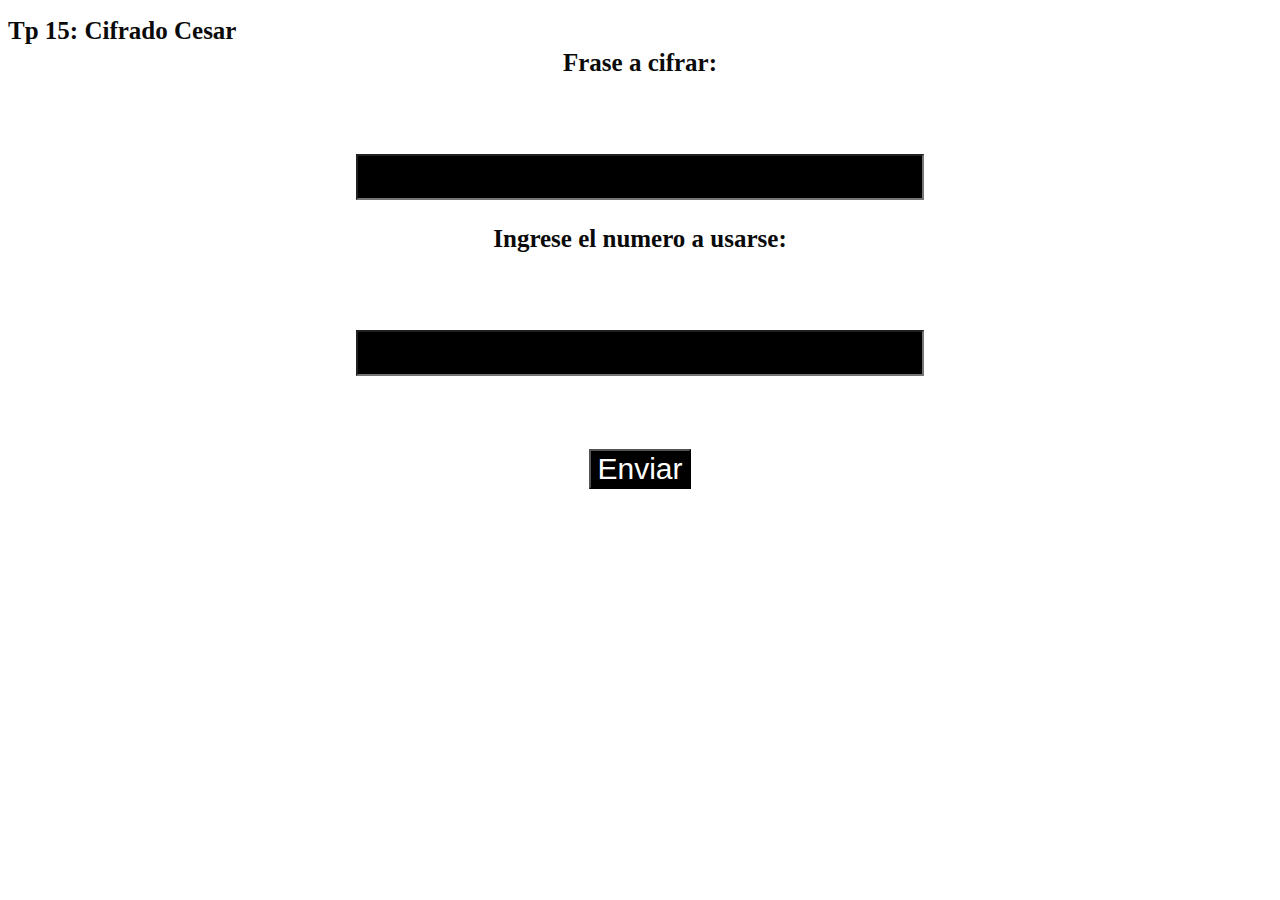
<file: Trabajos-Node.js-main/2T TP Nº 15 Node.js - 03 Cifrado César/public/index.html>
<!DOCTYPE html>
<html>

<head>
    <title>Cifrado Cesar</title>
    <link rel="stylesheet" href="style.css" />
</head>

<body>
    <h1>Tp 15: Cifrado Cesar</h1>
    <form autocomplete="off" action="recuperardatos" method="post">

        <div>
            <h3>Frase a cifrar: </h3>
            <input required type="text" name="string" size="30" />
            <br />
            <h3>Ingrese el numero a usarse: </h3>
            <input required type="text" name="num" size="30" />
            <br />
        </div>

        <div>
            <input type="submit" value="Enviar" />
        </div>
    </form>
</body>

</html>
</file>
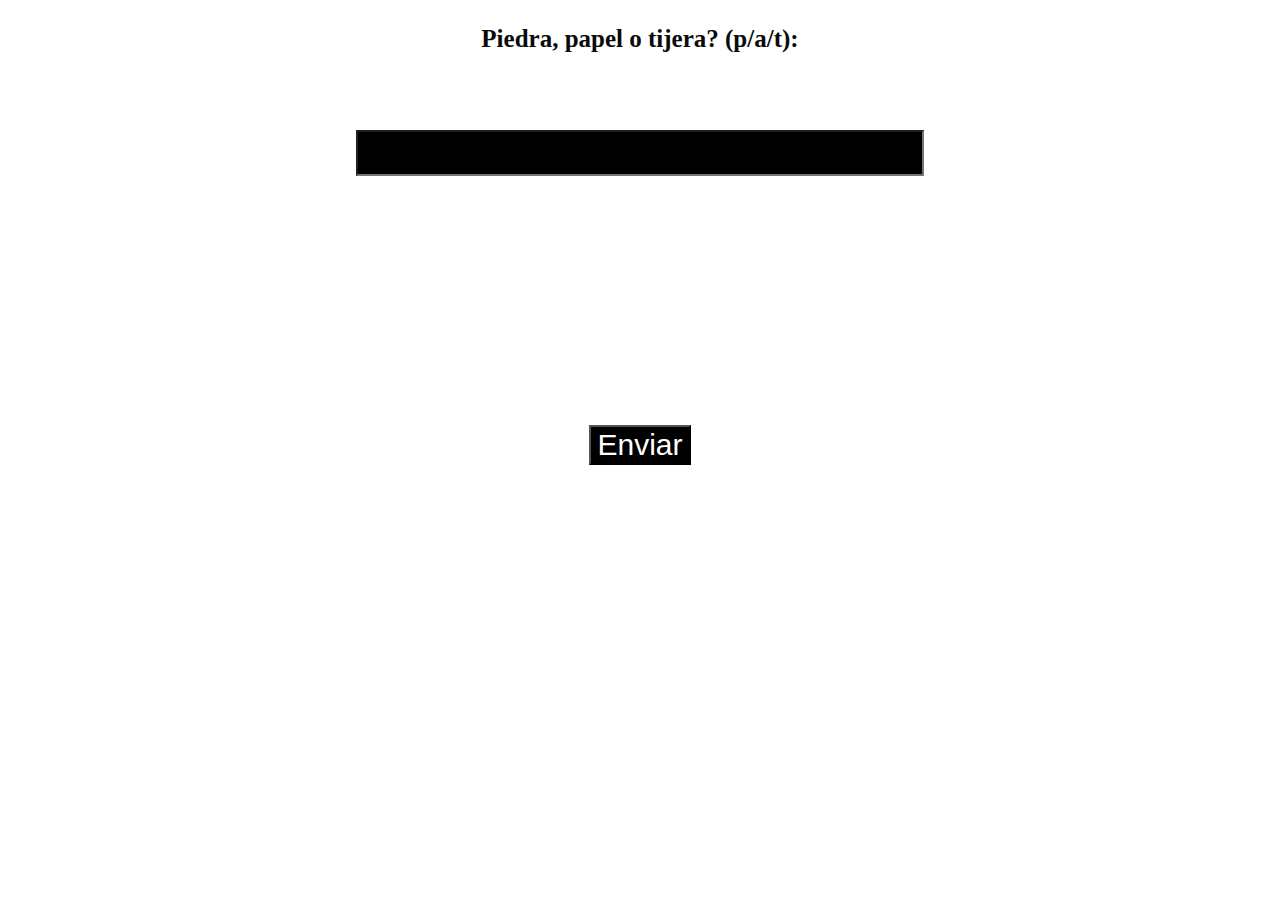
<file: Trabajos-Node.js-main/2T TP Nº 16 Node.js - 04 Piedra, Papel o tijera/public/index.html>
<!DOCTYPE html>
<html>

<head>
    <title>Tp 16</title>
    <link rel="stylesheet" href="style.css">

</head>

<body>

    <form autocomplete="off" action="recuperardatos" method="post">

        <div>
            <h3>Piedra, papel o tijera? (p/a/t): </h3>
            <input required type="text" name="string" size="30" />
            <br />

        </div>

        <div>
            <input type="submit" value="Enviar" />
        </div>
    </form>
</body>

</html>
</file>
<file: Trabajos-Node.js-main/2T TP Nº 15 Node.js - 03 Cifrado César/public/style.css>
* {
    color: rgb(10, 10, 10);
    font-size: 25px;
    height: 20%;
}

body {
    background-color: rgb(255, 255, 255);
}

div {
    background-color: rgb(255, 255, 255);
    text-align: center;
    height: 400px;
}

input {
    background-color: rgb(0, 0, 0);
    color: white;
    height: 10%;
    font-size: 30px;
}
</file>
<file: Trabajos-Node.js-main/2T TP Nº 16 Node.js - 04 Piedra, Papel o tijera/public/style.css>
* {
    color: rgb(10, 10, 10);
    font-size: 25px;
    height: 20%;
}

body {
    background-color: rgb(255, 255, 255);
}

div {
    background-color: rgb(255, 255, 255);
    text-align: center;
    height: 400px;
}

input {
    background-color: rgb(0, 0, 0);
    color: white;
    height: 10%;
    font-size: 30px;
}
</file>
